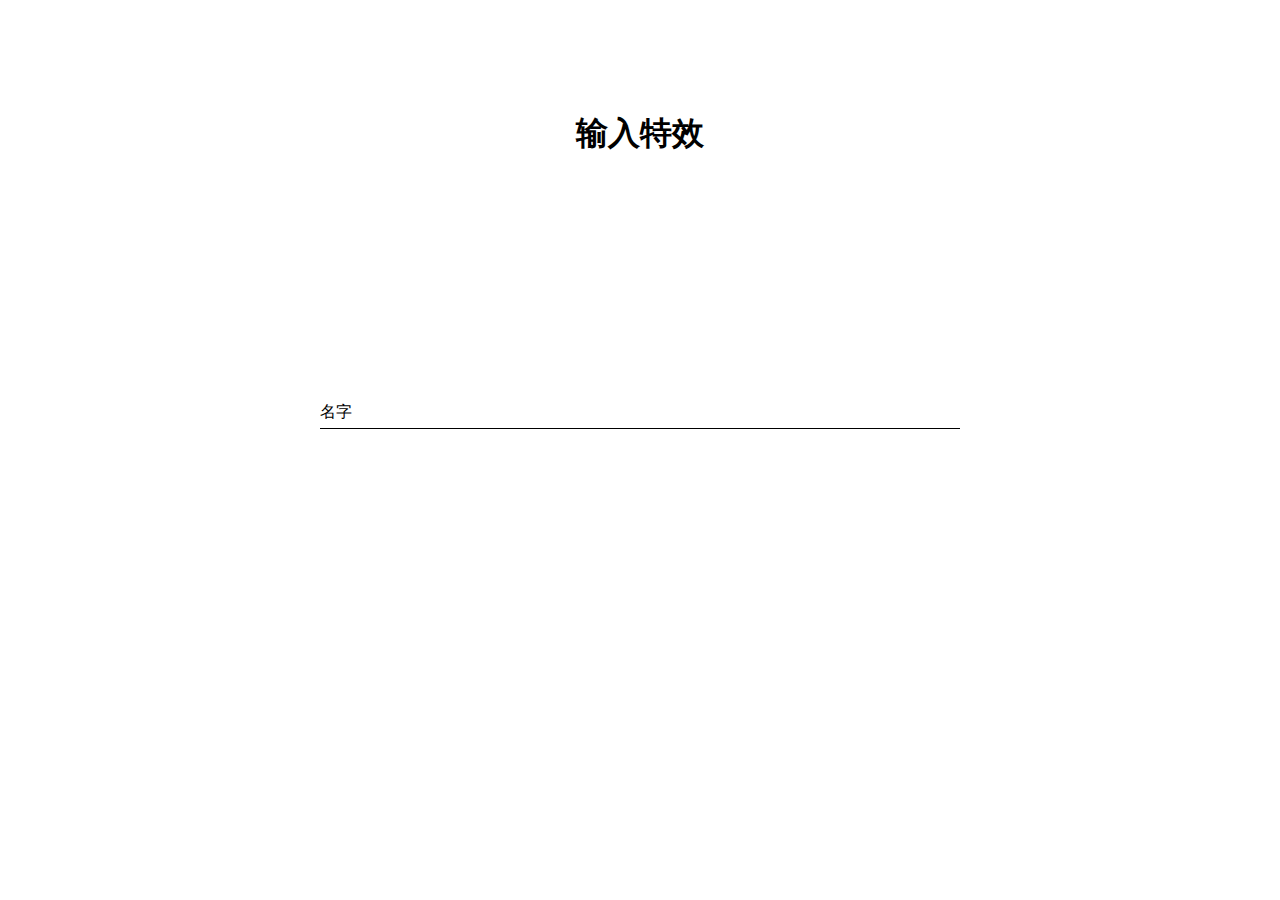
<file: animation/inputAnimation/index.html>
<!DOCTYPE html>
<html lang="en">
<head>
  <meta charset="UTF-8">
  <meta http-equiv="X-UA-Compatible" content="IE=edge">
  <meta name="viewport" content="width=device-width, initial-scale=1.0">
  <link rel="stylesheet" href="./style.css" />
  <title>输入特效</title>
</head>
<body>
  <h1>输入特效</h1>
  <div class="form">
    <input type="text" name="name" autocomplete="off" required />
    <label for="name" class="label-name">
      <span class="content-name">名字</span>
    </label>
  </div>
</body>
</html>
</file>
<file: animation/inputAnimation/style.css>
* {
  margin: 0;
  padding: 0;
  box-sizing: border-box;
}

body {
  height: 60vh;
  display: flex;
  justify-content: space-around;
  align-items: center;
  flex-direction: column;
  font-family: sans-serif;
}

.form {
  width: 50%;
  height: 50px;
  position: relative;
  overflow: hidden;
}

.form input {
  width: 100%;
  height: 100%;
  color: #595f6e;
  padding-top: 20px;
  border: none;
  outline: none;
}

.form label {
  position: absolute;
  bottom: 0px;
  left: 0%;
  height: 100%;
  width: 100%;
  pointer-events: none;
  border-bottom: 1px solid black;
}

.form label::after {
  content: "";
  position: absolute;
  height: 100%;
  width: 100%;
  left: 0px;
  bottom: -1px;
  border-bottom: 3px solid #5fa8d3;
  transform: translateX(-100%);
  transition: transform 0.3s ease;
}

.content-name {
  position: absolute;
  bottom: 5px;
  left: 0px;
  transition: all 0.3s ease;
}

.form input:focus + .label-name .content-name,
.form input:valid + .label-name .content-name {
  transform: translateY(-140%);
  font-size: 14px;
  color: #5fa8d3;
}

.form input:focus + .label-name::after,
.form input:valid + .label-name::after {
  transform: translateX(0%);
}
</file>
